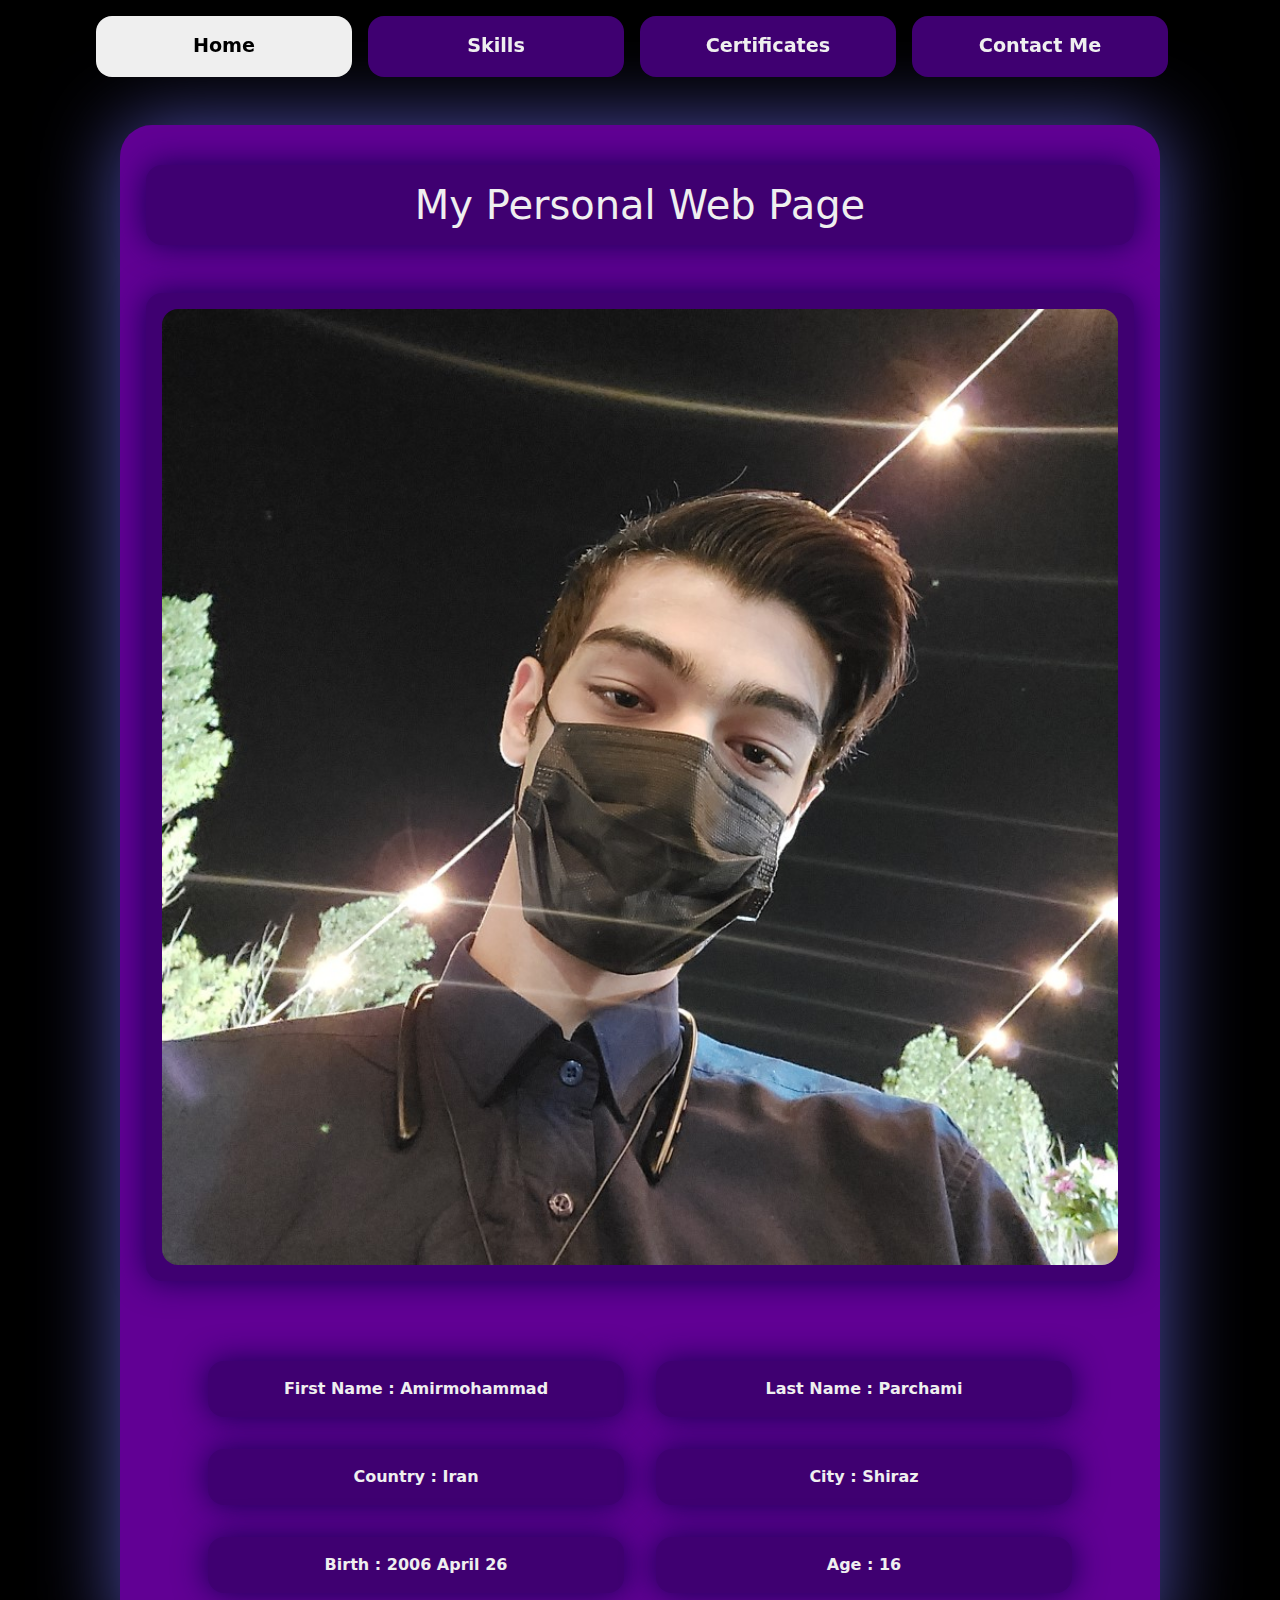
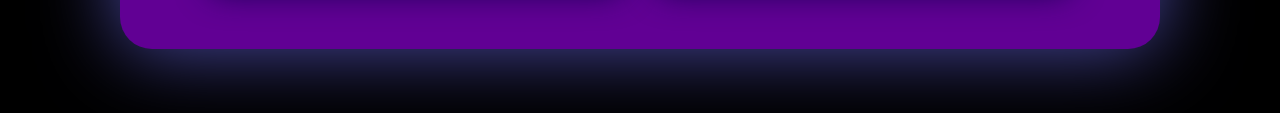
<file: index.html>
<!DOCTYPE html>

<html lang="en">
    <head>
        <link href="https://cdn.jsdelivr.net/npm/bootstrap@5.0.2/dist/css/bootstrap.min.css" rel="stylesheet" integrity="sha384-EVSTQN3/azprG1Anm3QDgpJLIm9Nao0Yz1ztcQTwFspd3yD65VohhpuuCOmLASjC" crossorigin="anonymous">
        <script src="https://cdn.jsdelivr.net/npm/bootstrap@5.0.2/dist/js/bootstrap.bundle.min.js" integrity="sha384-MrcW6ZMFYlzcLA8Nl+NtUVF0sA7MsXsP1UyJoMp4YLEuNSfAP+JcXn/tWtIaxVXM" crossorigin="anonymous"></script>
        <meta name="viewport" content="width=device-width, initial-scale=1.0">
        <!-- Bootstrap CSS -->
        <link rel="stylesheet" href="https://cdn.jsdelivr.net/npm/bootstrap@5.0.2/dist/css/bootstrap.min.css">
        <!-- Bootstrap Font Icon CSS -->
        <link rel="stylesheet" href="https://cdn.jsdelivr.net/npm/bootstrap-icons@1.5.0/font/bootstrap-icons.css">

        <script src="js/jquery.min.js"></script>
        <link href="styles/styles.css" rel="stylesheet">
        <title>Amirmohammad Parchami</title>
    </head>
    <body>
        <div class="pages">
            <button type="button" class="active-btn" id="home" onclick="change_page(this.id)">Home</button>
            <button type="button" id="skills" onclick="change_page(this.id)">Skills</button>
            <button type="button" id="certificates" onclick="change_page(this.id)">Certificates</button>
            <button type="button" id="contact" onclick="change_page(this.id)">Contact Me</button>
        </div>
        <div class="container" id="main">
        </div>

        <script>
            change_page("home")

            function change_page(page)
            {
                //RESET
                var pages_btn = document.querySelectorAll(".pages > button");
                for (let btn of pages_btn)
                {
                    btn.classList.remove("active-btn");
                }

                document.getElementById(page).classList.add("active-btn");

                $("#main").load(page + ".html");
            
            }
        </script>
    </body>
</html>
</file>
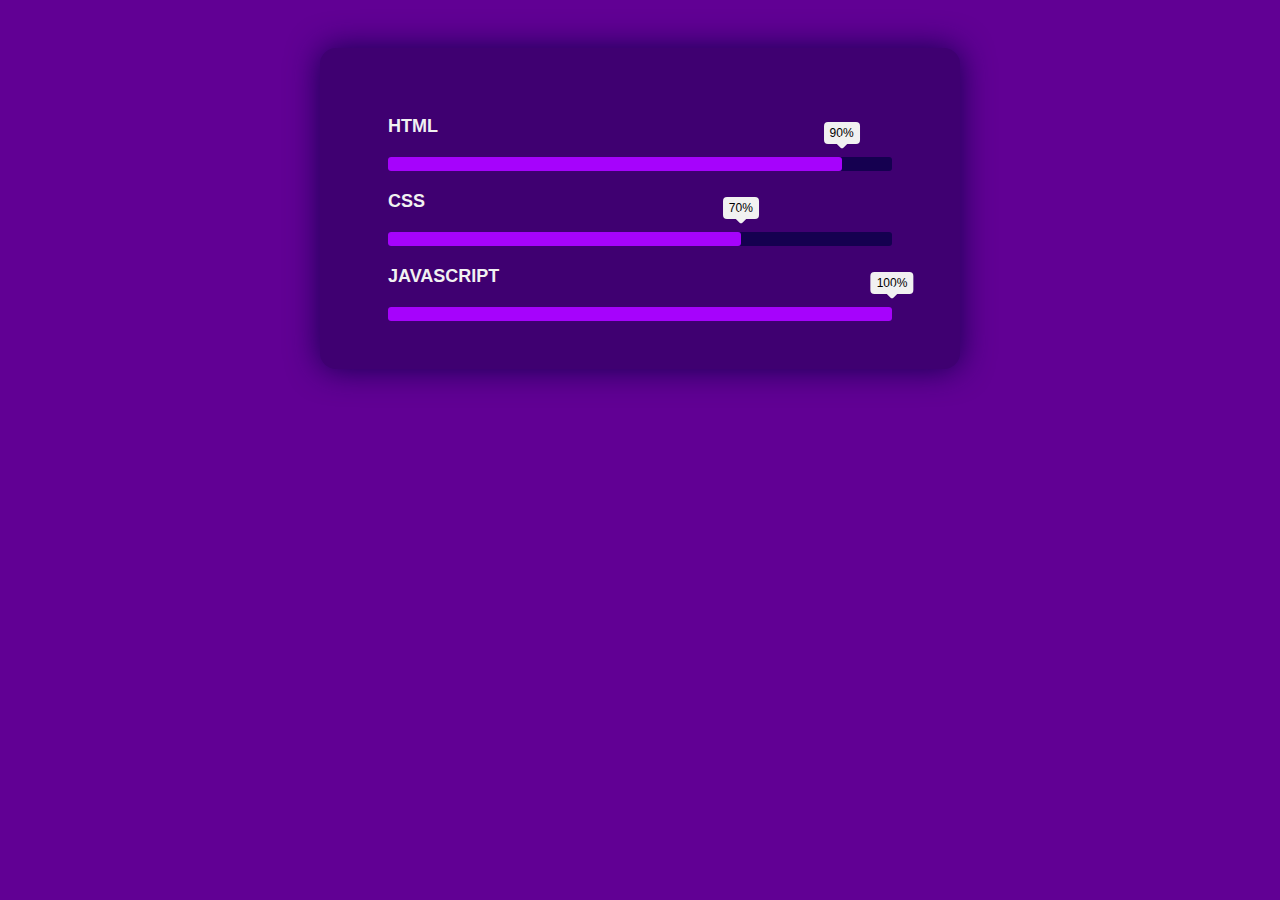
<file: progress/index.html>
<!DOCTYPE html>
<html lang="en">
<head>
  <meta charset="UTF-8">
  <meta http-equiv="X-UA-Compatible" content="IE=edge">
  <meta name="viewport" content="width=device-width, initial-scale=1.0">
  <title>Skills Bars</title>
  <link rel="stylesheet" href="style.css">
</head>
<body>

<section class="SKILLS">

  <div class="skills">
    <div class="skill">
      <div class="skill-name">HTML</div>
      <div class="skill-bar">
        <div class="skill-per" per="90%" style="max-width:90%"></div>
      </div>
    </div>

    <div class="skill">
      <div class="skill-name">CSS</div>
      <div class="skill-bar">
        <div class="skill-per" per="70%" style="max-width:70%"></div>
      </div>
    </div>

    <div class="skill">
      <div class="skill-name">Javascript</div>
      <div class="skill-bar">
        <div class="skill-per" per="100%" style="max-width:100%"></div>
      </div>
    </div>


  </div>

</section>
</body>
</html>
</file>
<file: styles/styles.css>
body {
    background-color: #000000;
}

.container {
    background-color: #610094;
    color: #efefef;
    margin: 4rem auto;
    width: 65rem;
    text-align: center;
    padding: 2.5rem 0 2.5rem 0;
    border-radius: 2rem;
    box-shadow: #4d4ca9 0 0 5rem;
}
.title {
    background-color: #3F0071;
    padding: 1rem;
    width: 50%;
    display: inline-block;
    border-radius: 1rem;
    box-shadow: #150050 0 0 2rem;
}
.pages {
    position: sticky;
    top: 1rem;
    display: flex;
    flex-wrap: wrap;
    justify-content: center;
}
.pages > button {
    background-color: #3F0071;
    padding: 1rem;
    width: 15%;
    border-radius: 1rem;
    font-weight: bold;
    color: #efefef;
    cursor: pointer;
    outline: none;
    border: none;
    margin-right: 1rem;
    font-size: larger;
}
.active-btn {
    background-color: #efefef !important;
    color: #000 !important;
}

@media (min-width: 576px)
{
    .container 
    {
        max-width: 95%;
    }
    .title
    {
        width: 95%;
    }
    .pages > button
    {
        width: 20%;
    }
}

@media (max-width: 500px)
{
    .container 
    {
        max-width: 95%;
    }
    .title
    {
        width: 95%;
    }
    .pages > button
    {
        width: 44%;
        margin-top: 0.5rem;
    }
}
</file>
<file: progress/style.css>
*{
  margin: 0;
  padding: 0;
  font-family: "Ubuntu", sans-serif;
  box-sizing: border-box;
}

body {
  background-color: #610094;
}

.SKILLS{
  margin: 3rem auto;
  display: flex;
  align-items: center;
  justify-content: center;
  background-color: #3F0071;
  width: 50%;
  padding: 3rem;
  border-radius: 1rem;
  box-shadow: #150050 0 0 2rem;
}

.skills{
  width: 100%;
  padding: 0 20px;
}

.skill-name{
  font-size: 18px;
  font-weight: 700;
  color: #f1f1f1;
  text-transform: uppercase;
  margin: 20px 0;
}

.skill-bar{
  height: 14px;
  background: #150050;
  border-radius: 3px;
}

.skill-per{
  height: 14px;
  background: #a603fc;
  border-radius: 3px;
  position: relative;
  animation: fillBars 2.5s 1;
}

.skill-per::before{
  content: attr(per);
  position: absolute;
  padding: 4px 6px;
  background: #f1f1f1;
  border-radius: 4px;
  font-size: 12px;
  top: -35px;
  right: 0;
  transform: translateX(50%);
}

.skill-per::after{
  content: "";
  position: absolute;
  width: 10px;
  height: 10px;
  background: #f1f1f1;
  top: -20px;
  right: 0;
  transform: translateX(50%) rotate(45deg);
  border-radius: 2px;
}

@keyframes fillBars{
  from{
    width: 0;
  }
  to{
    width: 100%;
  }
}
</file>
